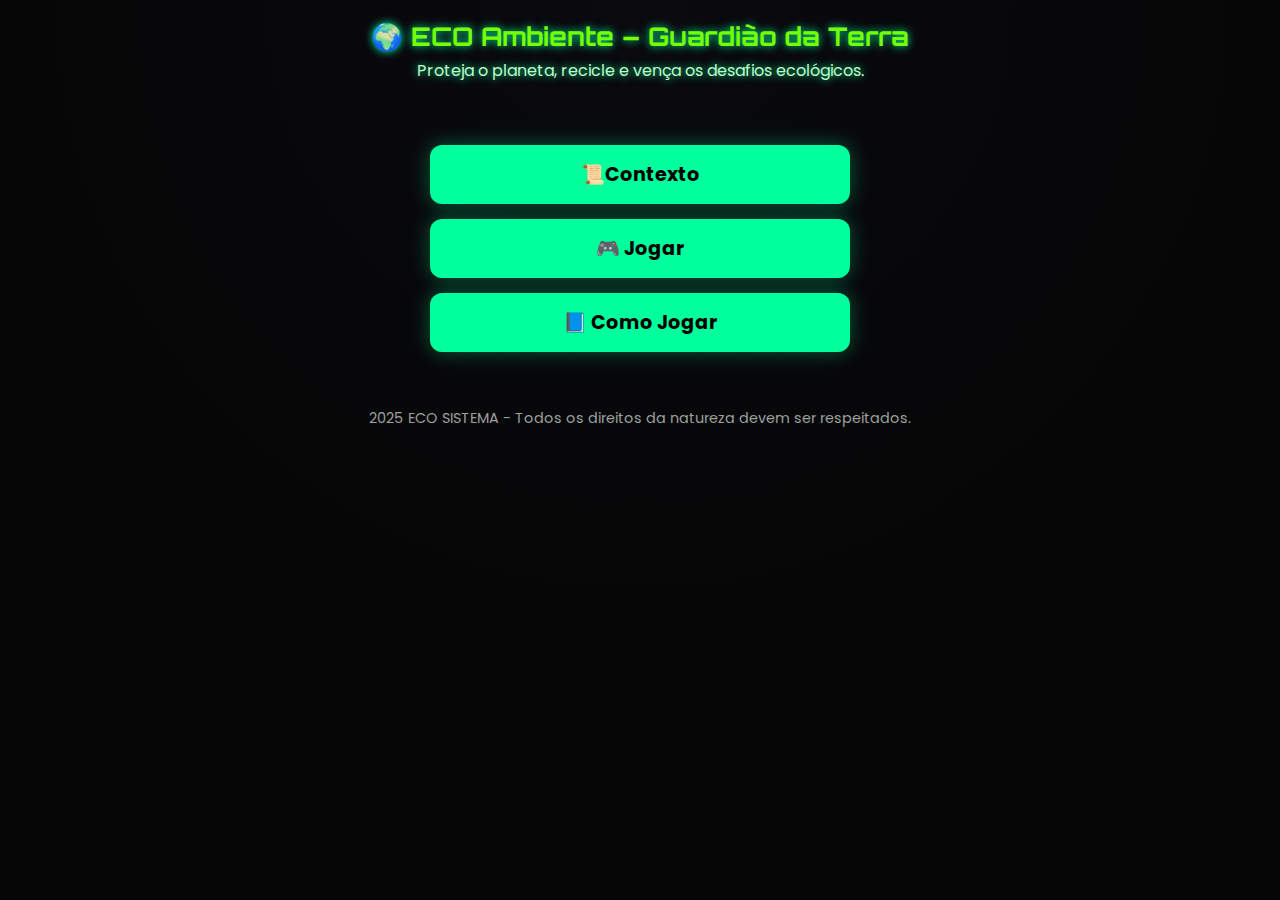
<file: index.html>
<!DOCTYPE html>
<html lang="pt-BR">
<head>
  <meta charset="UTF-8" />
  <meta name="viewport" content="width=device-width, initial-scale=1.0"/>
  <title>ECO ambiente – Guardião da Terra 🌍</title>

  <link rel="shortcut icon" href="natureza.webp">
  <link rel="stylesheet" href="style.css">
  <script src="voz.js"></script>

</head>
<body>


<header>
  <h1>🌍 ECO Ambiente – Guardião da Terra</h1>
  <p>Proteja o planeta, recicle e vença os desafios ecológicos.</p>
</header>

<main>
  <nav class="menu-principal">

   <a href="contexto.html" class="menu-btn">📜Contexto</a>

    <a href="itens_opcionais.html" class="menu-btn">🎮 Jogar</a>

    <a href="comojogar.html" class="menu-btn">📘 Como Jogar</a>

  </nav>

</main>

<footer>
  <p>2025 ECO SISTEMA - Todos os direitos da natureza devem ser respeitados.</p>
</footer>

<script src="https://code.jquery.com/jquery-3.6.0.min.js"></script>
</body>
</html>
</file>
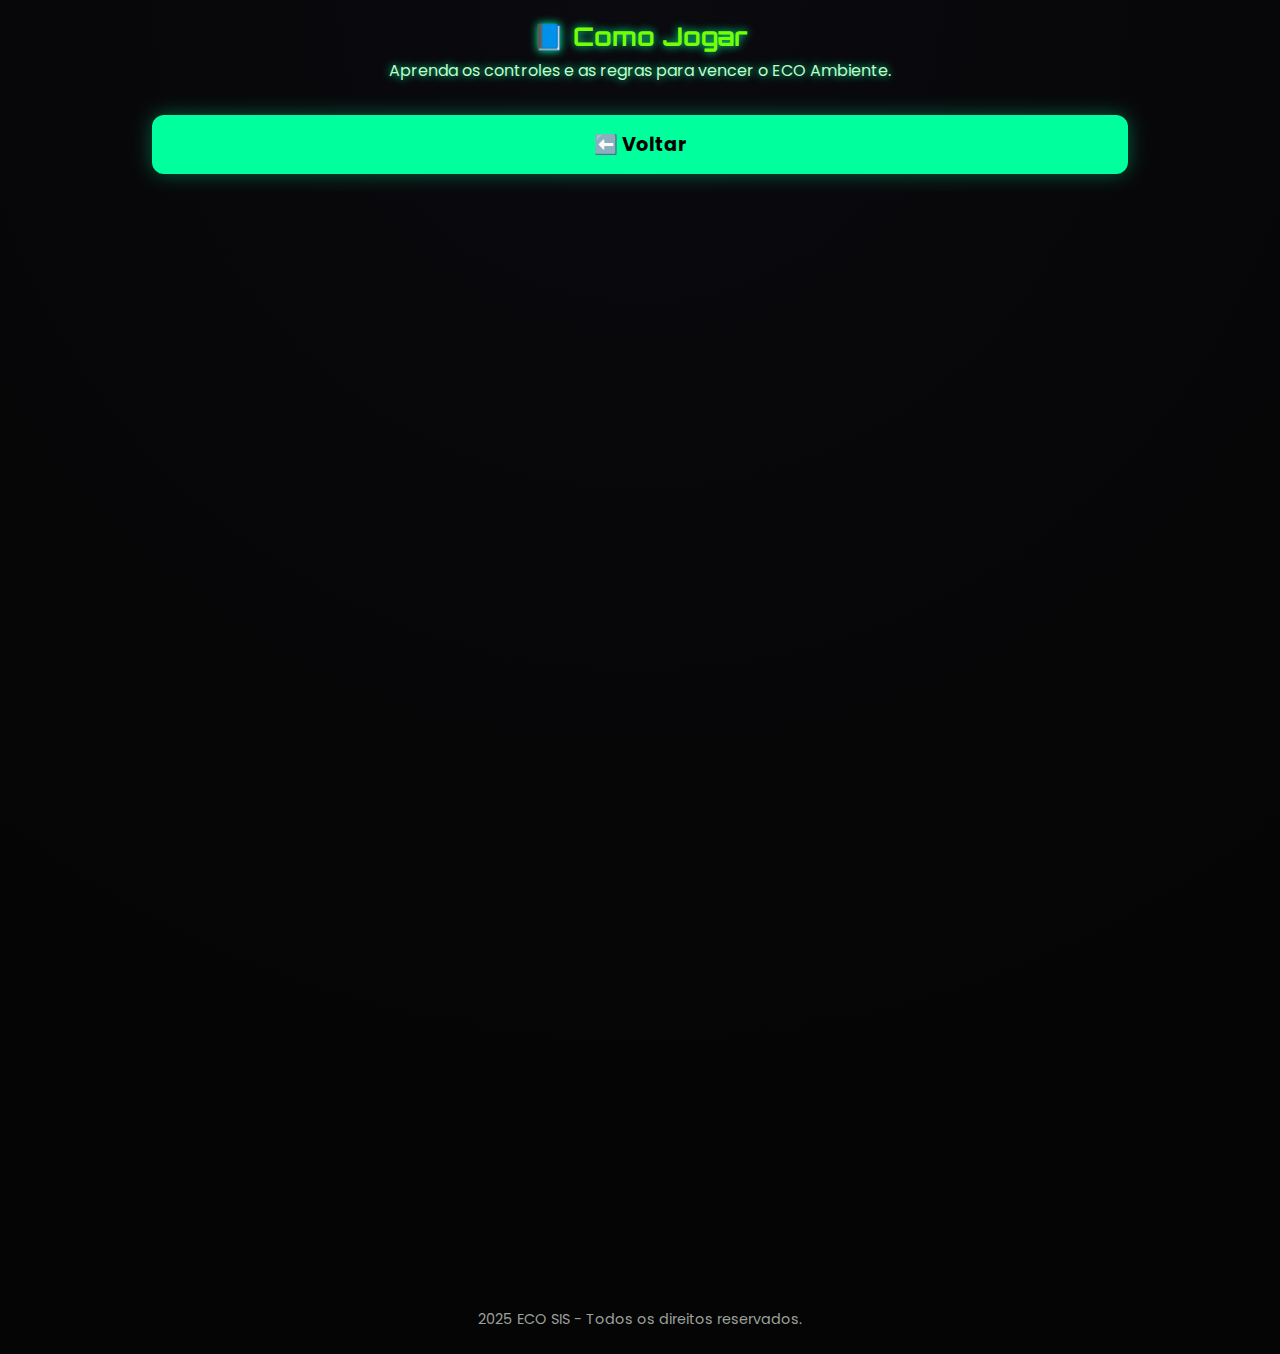
<file: comojogar.html>
<!DOCTYPE html>
<html lang="pt-BR">
<head>
  <meta charset="UTF-8" />
  <meta name="viewport" content="width=device-width, initial-scale=1.0" />
  <title>Como Jogar – ECO Ambiente 🌍</title>
  <link rel="stylesheet" href="style.css">
  <link rel="shortcut icon" href="natureza.webp">
  <script src="voz.js"></script>

</head>
<body>

<header>
  <h1>📘 Como Jogar</h1>
  <p>Aprenda os controles e as regras para vencer o ECO Ambiente.</p>
</header>

<main>
  <a href="index.html" class="menu-btn">⬅️ Voltar</a>

  <section class="secao">
    <h2>🎮 Controles</h2>
    <p>Use as setas do teclado para mover o personagem:</p>
    <ul>
      <li>⬅️ Esquerda – mover para a esquerda</li>
      <li>➡️ Direita – mover para a direita</li>
      <li>⬆️ Cima – pular / mover para cima</li>
      <li>⬇️ Baixo – mover para baixo</li>
      <li>Ou também pode ser usado o mouse</li>
    </ul>
  </section>

  <section class="secao">
    <h2>♻️ Objetivo do jogo</h2>
    <p>
      Colete apenas os itens da natureza e evite os que poluem o meio ambiente.
    </p>
    <p>
      Cada item reciclável aumenta sua pontuação. Itens errados tiram vidas.
    </p>
  </section>

  <section class="secao">
    <h2>⏱️ Níveis e progresso</h2>
    <p>
      A cada 100 pontos vc sobe de nível automaticamente. Níveis mais altos são mais rápidos e difíceis.
    </p>
  </section>

  <section class="secao">
    <h2>🏆 Ranking</h2>
    <p>
      No fim do jogo, você pode salvar sua pontuação no ranking local.
    </p>
  </section>

</main>

<footer>
  <p>2025 ECO SIS - Todos os direitos reservados.</p>
</footer>

</body>
</html>
</file>
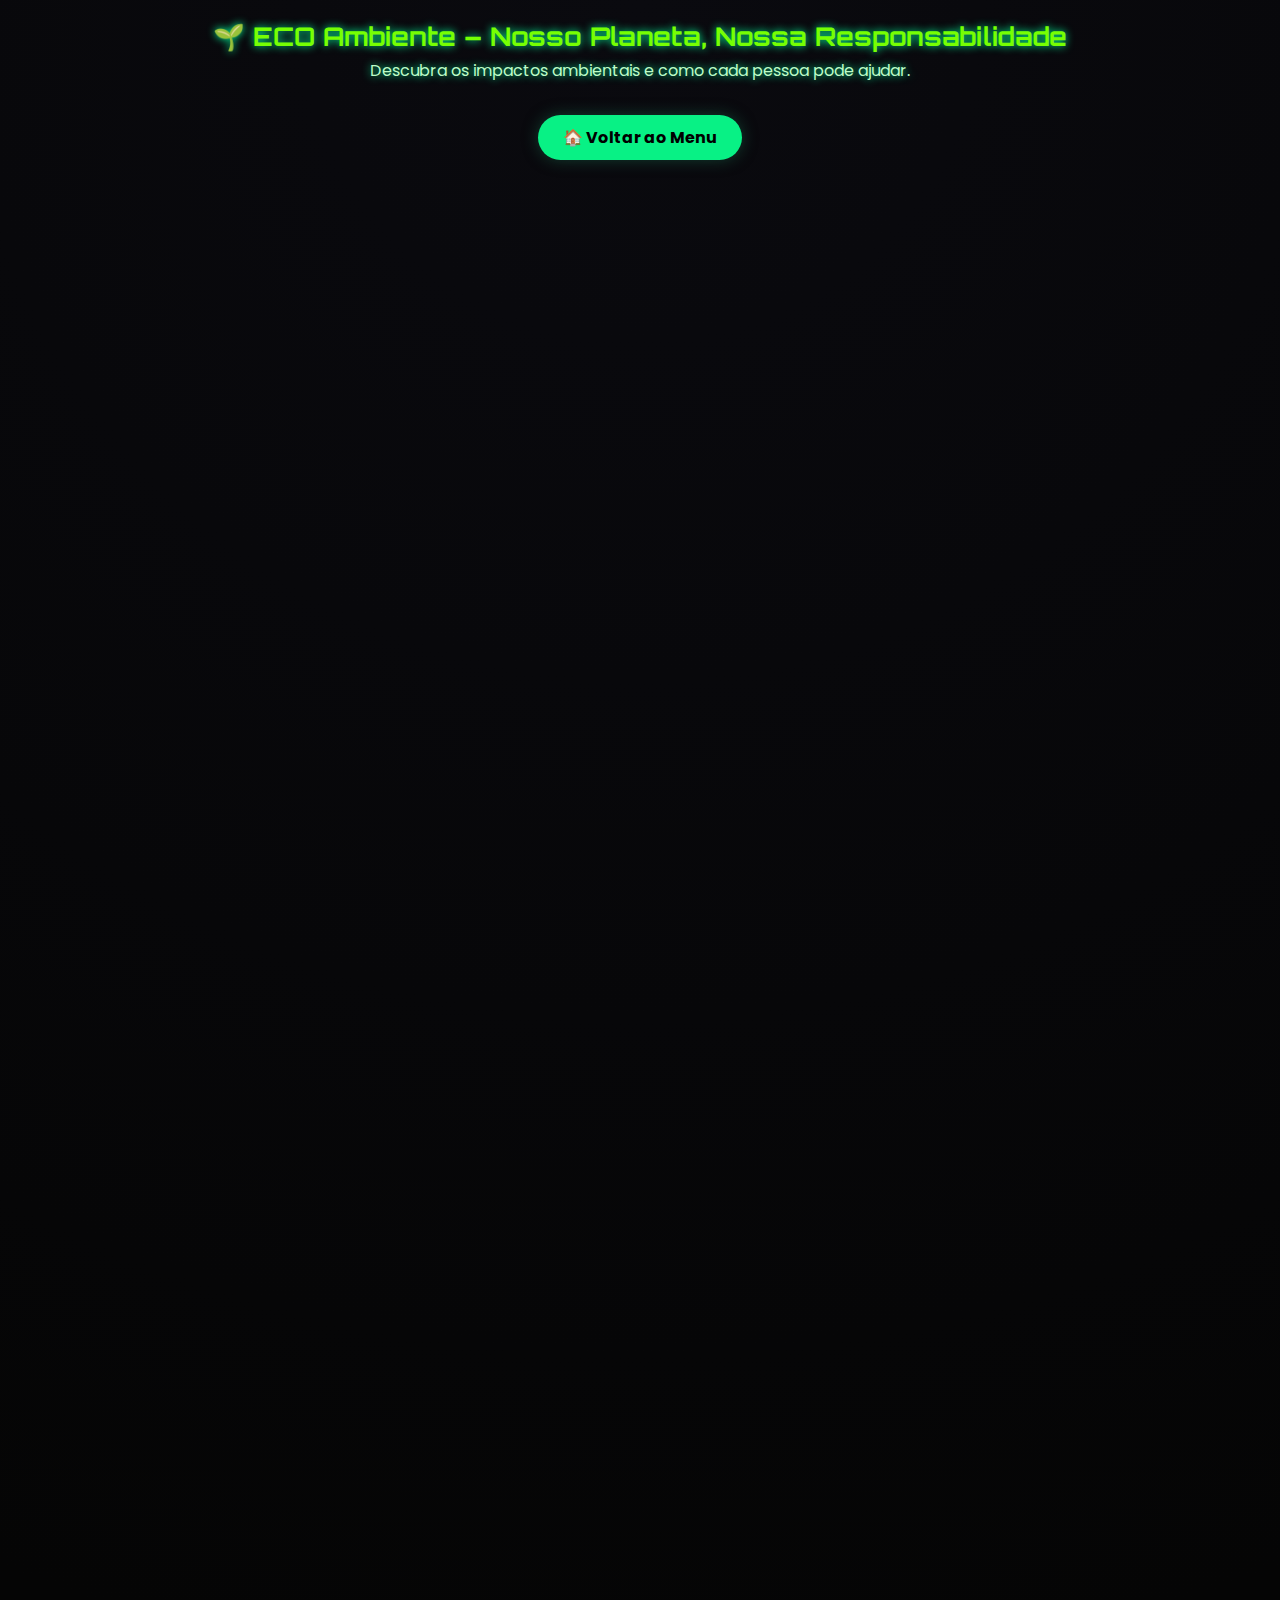
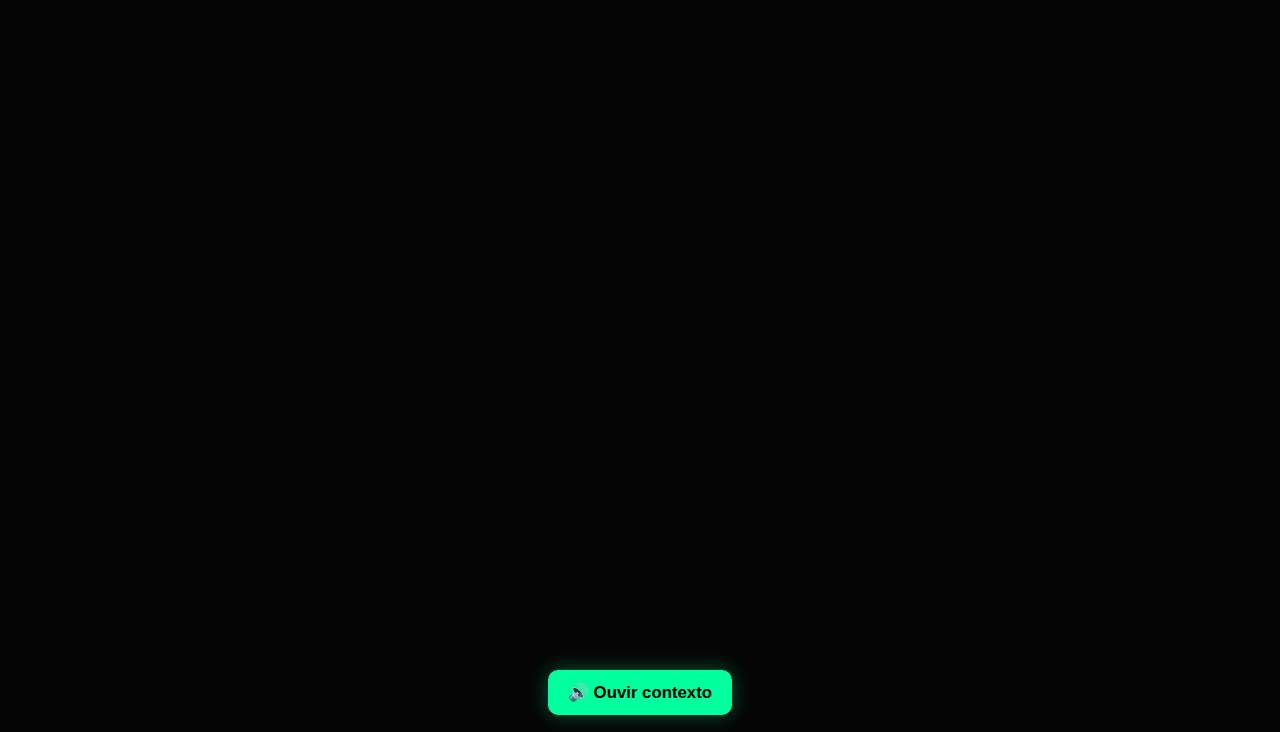
<file: contexto.html>
<!DOCTYPE html>
<html lang="pt-BR">
<head>
  <meta charset="UTF-8" />
  <meta name="viewport" content="width=device-width, initial-scale=1.0"/>
  <title>Contexto – ECO Ambiente 🌍</title>

 <link rel="shortcut icon" href="natureza.webp">
  <link rel="stylesheet" href="style.css">
  <script src="voz.js"></script>
</head>

<body>

<header>
  <h1>🌱 ECO Ambiente – Nosso Planeta, Nossa Responsabilidade</h1>
  <p>Descubra os impactos ambientais e como cada pessoa pode ajudar.</p>
</header>

<main>

  <a href="index.html" class="botao-voltar">🏠 Voltar ao Menu</a>

  <section class="secao">
    <h2>🌍 Um Mundo em Transformação</h2>
    <p>
      A crise ambiental não é mais um aviso distante: ela já está acontecendo.  
      Florestas inteiras estão desaparecendo, rios estão se tornando impróprios para consumo
      e a atmosfera está sendo sobrecarregada por gases poluentes.
    </p>

    <div class="img-card">
      <img src="problema1.jpeg" alt="Desmatamento">
    </div>
  </section>

  <section class="secao">
    <h2>💧 Cada Ação Conta</h2>
    <p>
      O descarte incorreto do lixo, o desperdício de água e o desmatamento são consequências 
      diretas da falta de consciência ambiental humana. No entanto, pequenas ações individuais 
      podem gerar grandes mudanças coletivas.
    </p>

    <div class="img-card">
      <img src="problema2.webp" alt="Poluição">
    </div>
  </section>

  <section class="secao">
    <h2>🔥 Os Principais Problemas da Atualidade</h2>

    <div class="grid-problemas">
      <div class="card-problema">
        <h3>🌡️ Aquecimento Global</h3>
        <p>O aumento da temperatura causa derretimento de geleiras e eventos climáticos extremos.</p>
      </div>

      <div class="card-problema">
        <h3>🗑️ Poluição</h3>
        <p>Rios, mares e solos estão sendo contaminados por resíduos urbanos e industriais.</p>
      </div>

      <div class="card-problema">
        <h3>🌲 Desmatamento</h3>
        <p>Milhares de hectares são destruídos todos os dias para exploração ilegal.</p>
      </div>
    </div>
  </section>

  <section class="secao">
    <h2>💡 O Que Podemos Fazer?</h2>
    <p>A mudança começa com atitudes simples, como:</p>

    <ul class="lista-acoes">
      <li>♻️ Reciclar corretamente</li>
      <li>🚿 Economizar água</li>
      <li>🌳 Plantar árvores</li>
      <li>💡 Reduzir o consumo de energia</li>
      <li>☭👀 Mudar nosso sistema econômico</li>
      <li>🐾 Respeitar a fauna e flora</li>
    </ul>

    </div>
  </section>

  <button id="btnOuvirContexto">🔊 Ouvir contexto</button>

</main>

<script>
  document.getElementById("btnOuvirContexto").addEventListener("click", () => {
    speak("O planeta enfrenta desafios ambientais urgentes. Florestas estão desaparecendo, rios estão sendo poluídos e mudanças climáticas afetam toda a vida na Terra. Cada pessoa pode fazer a diferença com atitudes simples como economizar água, reciclar e proteger a natureza.");
  });
</script>

</body>
</html>
</file>
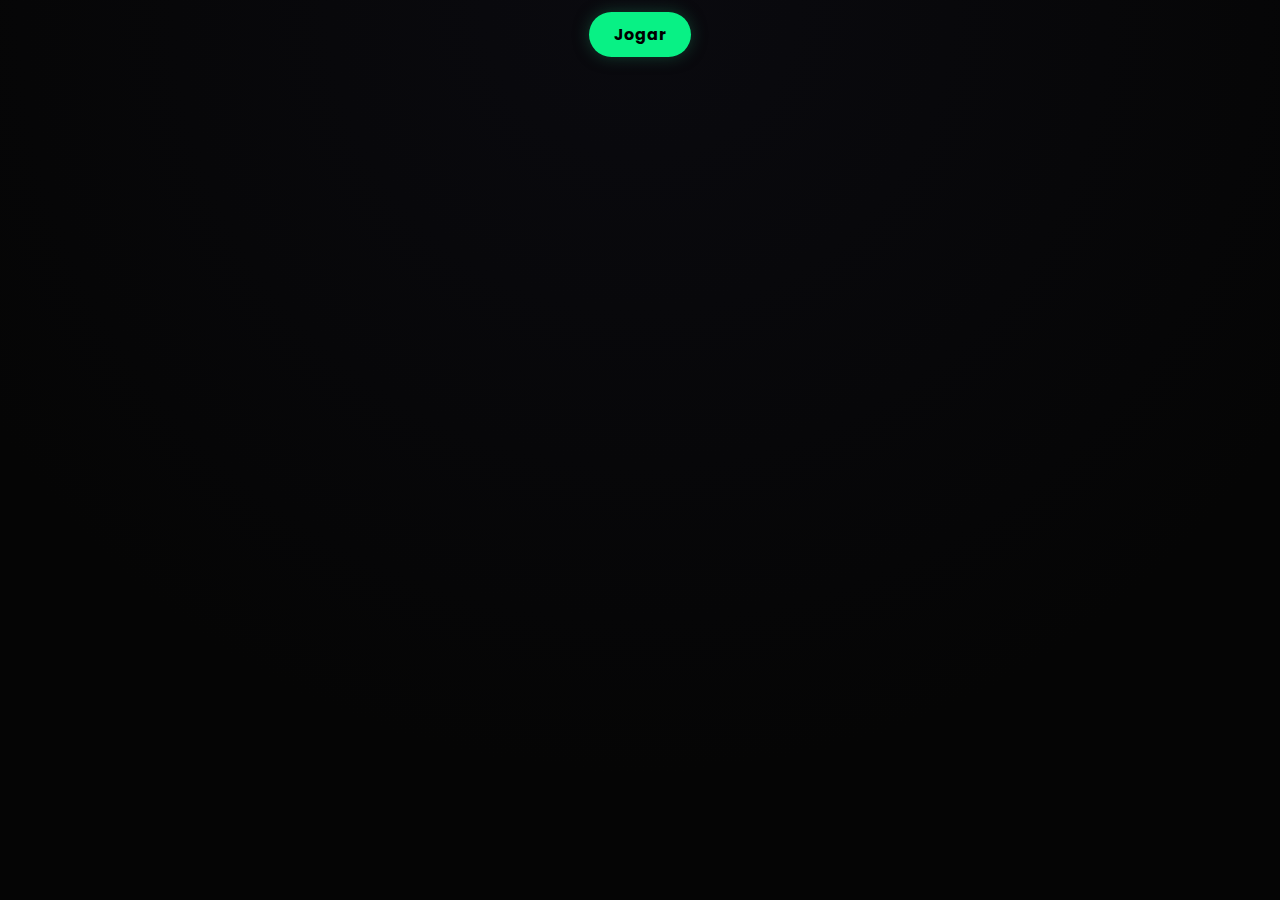
<file: inicio.html>
<!DOCTYPE html>
<html lang="pt-BR">
<head>
  <meta charset="UTF-8" />
  <meta name="viewport" content="width=device-width, initial-scale=1.0"/>
  <title>ECO ambiente – Guardião da Terra 🌍</title>

  <link rel="shortcut icon" href="natureza.webp">
  <link rel="stylesheet" href="style.css">

  <script src="https://code.jquery.com/jquery-3.6.0.min.js"></script>
</head>
<body>
 <main>
    <a href="jogo.html" class="botao-voltar">Jogar</a>
 </main>
</body>
</html>
</file>
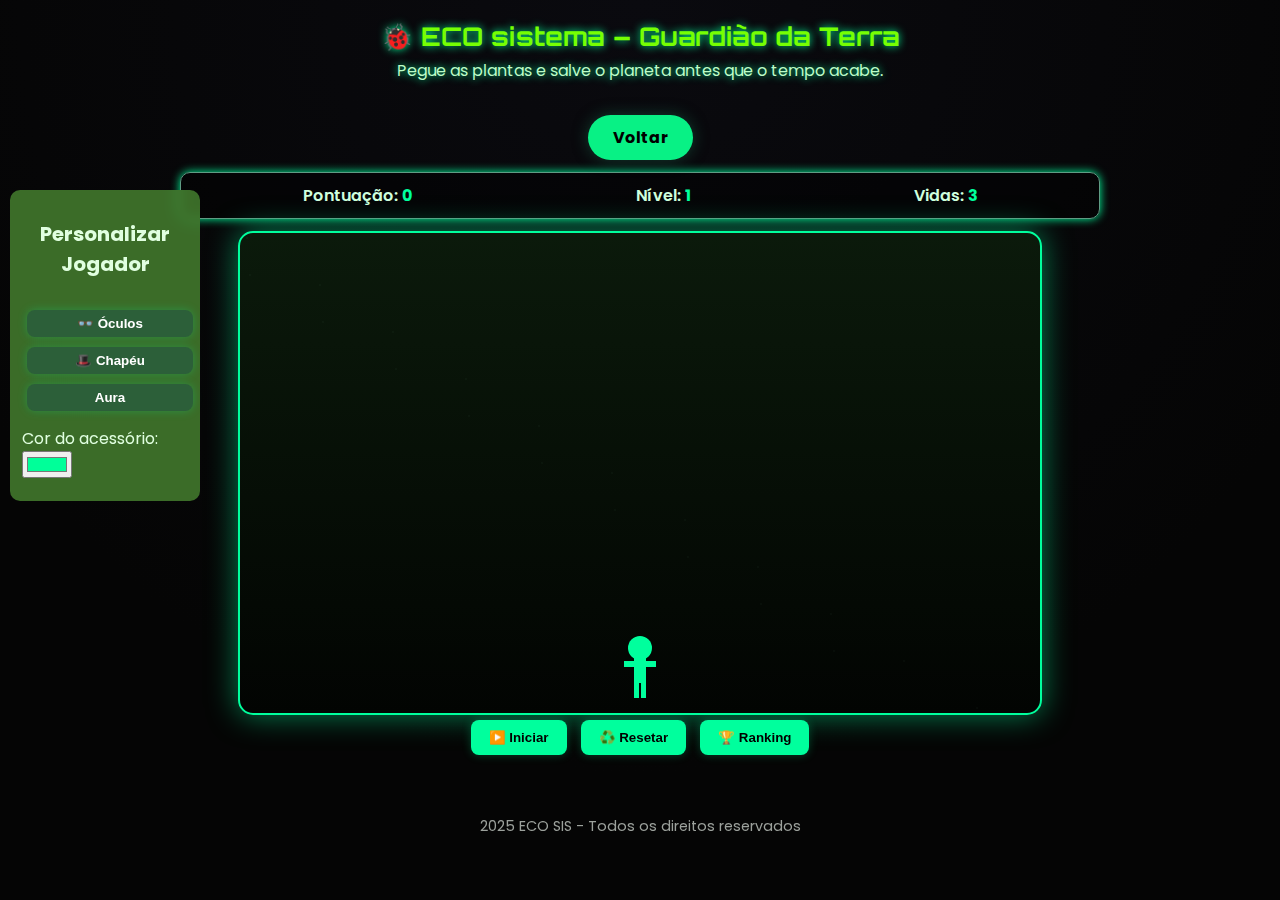
<file: itens_opcionais.html>
<!DOCTYPE html>
<html lang="pt-BR">
<head>
  <meta charset="UTF-8" />
  <meta name="viewport" content="width=device-width, initial-scale=1.0"/>
  <title>ECO ambiente – Guardião da Terra 🌍</title>

  <link rel="shortcut icon" href="natureza.webp">
  <link rel="stylesheet" href="style.css">

  <script src="https://code.jquery.com/jquery-3.6.0.min.js"></script>
</head>
<body>
  <header>
    <h1>🐞 ECO sistema – Guardião da Terra</h1>
    <p>Pegue as plantas e salve o planeta antes que o tempo acabe.</p>
  </header>

  <main>
    <a href="index.html" class="botao-voltar">Voltar</a>

    <div id="hud">
      <div>Pontuação: <span id="score">0</span></div>
      <div>Nível: <span id="level">1</span></div>
      <div>Vidas: <span id="lives">3</span></div>
    </div>

    <div id="customizer">
      <h2>Personalizar Jogador</h2>
      <div class="buttons">
        <button onclick="tryToggle('ÓCULOS')">👓 Óculos</button>
        <button onclick="tryToggle('CHAPÉU')">🎩 Chapéu</button>
        <button onclick="tryToggle('COR')">Aura</button>
      </div>

      <div id="colors">
        <label for="accessoryColor">Cor do acessório:</label>
        <input type="color" id="accessoryColor" value="#00ff99" onchange="changeAccessoryColor(this.value)">
      </div>

      <div id="unlockInfo"></div>
    </div>

    <canvas id="gameCanvas" width="800" height="480"></canvas>

    <div class="controles">
      <button id="startBtn">▶️ Iniciar</button>
      <button id="resetBtn">♻️ Resetar</button>
      <button id="openRanking">🏆 Ranking</button>
    </div>
  </main>

  <div id="modalSobre" class="modal">
    <div class="modal-content">
      <h2>Sobre o jogo</h2>
      <p><strong>ECO HERO</strong> é um jogo educativo...</p>
      <p><strong>Desenvolvido por:</strong> Rafaella Web Sustentável 🌱</p>
      <button id="closeModal">Fechar</button>
    </div>
  </div>

  <div id="modalGameOver" class="modal">
    <div class="modal-content">
      <h2>Missão encerrada</h2>
      <p>Sua pontuação: <strong id="finalScore">0</strong></p>
      <label for="playerName">Digite seu nome:</label>
      <input id="playerName" maxlength="20" placeholder="Seu nome" />
      <div>
        <button id="saveScoreBtn">Salvar no ranking</button>
        <button id="closeGameOver">Fechar</button>
      </div>
    </div>
  </div>

  <div id="modalRanking" class="modal">
    <div class="modal-content">
      <h2>Ranking Local</h2>
      <ol id="rankingList"></ol>
      <button id="closeRanking">Fechar</button>
    </div>
  </div>

  <footer>
    <p>2025 ECO SIS - Todos os direitos reservados</p>
  </footer>

  <script src="script.js"></script>
</body>
</html>
</file>
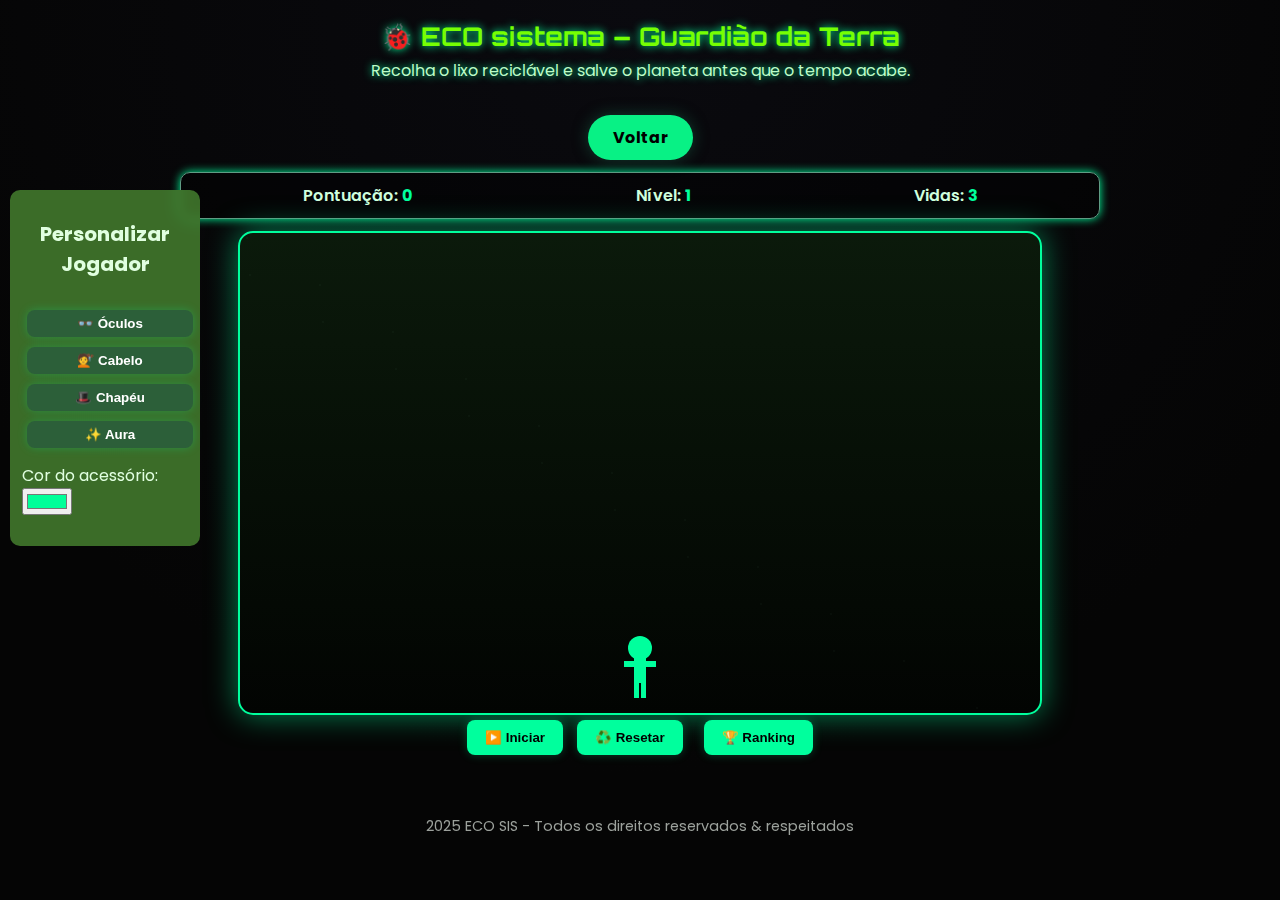
<file: jogo.html>
<!DOCTYPE html>
<html lang="pt-BR">
<head>
  <meta charset="UTF-8" />
  <meta name="viewport" content="width=device-width, initial-scale=1.0"/>
  <title>ECO ambiente – Guardião da Terra 🌍</title>

  <link rel="shortcut icon" href="natureza.webp">
  <link rel="stylesheet" href="style.css">

  <script src="https://code.jquery.com/jquery-3.6.0.min.js"></script>
</head>
<body>
  <header>
    <h1>🐞 ECO sistema – Guardião da Terra</h1>
    <p>Recolha o lixo reciclável e salve o planeta antes que o tempo acabe.</p>
  </header>

  <main>
    <a href="index.html" class="botao-voltar">Voltar</a>

    <div id="hud" aria-live="polite" aria-atomic="true">
      <div>Pontuação: <span id="score">0</span></div>
      <div>Nível: <span id="level">1</span></div>
      <div>Vidas: <span id="lives">3</span></div>
    </div>

    <div id="customizer">
<h2>Personalizar Jogador</h2>
<div class="buttons">
<button type="button" onclick="tryToggle('glasses')">👓 Óculos</button>
<button type="button" onclick="tryToggle('hair')">💇 Cabelo</button>
<button type="button" onclick="tryToggle('hat')">🎩 Chapéu</button>
<button type="button" onclick="tryToggle('aura')">✨ Aura</button>
</div>


<div id="colors">
<label for="accessoryColor">Cor do acessório:</label>
<input type="color" id="accessoryColor" value="#00ff99" onchange="changeAccessoryColor(this.value)">
</div>


<div id="unlockInfo" aria-live="polite" style="margin-top:8px;font-size:0.9rem;color:#333"></div>
</div>


<canvas id="gameCanvas" width="800" height="480" aria-label="Área do jogo"></canvas>


<div class="controles" role="group" aria-label="Controles do jogo">
<button id="startBtn" aria-label="Iniciar jogo">▶️ Iniciar</button>
<button id="resetBtn" aria-label="Resetar progresso">♻️ Resetar</button>
<button id="openRanking" style="margin-left:12px;">🏆 Ranking</button>
</div>
  </main>

  <div id="modalSobre" class="modal" role="dialog" aria-modal="true" aria-label="Informações sobre o jogo">
    <div class="modal-content">
      <h2>Sobre o jogo</h2>
      <p><strong>ECO HERO</strong> é um jogo educativo criado para conscientizar sobre o impacto do lixo no planeta. 
      Use as setas para mover o herói e colete apenas materiais recicláveis.</p>
      <p><strong>Desenvolvido por:</strong> Rafaella Web Sustentável 🌱</p>
      <button id="closeModal">Fechar</button>
    </div>
  </div>

  <div id="modalGameOver" class="modal" role="dialog" aria-modal="true" aria-label="Fim de jogo">
    <div class="modal-content">
      <h2>Missão encerrada</h2>
      <p>Sua pontuação: <strong id="finalScore">0</strong></p>
      <label for="playerName">Digite seu nome (para ranking):</label>
      <input id="playerName" maxlength="20" placeholder="Seu nome" />
      <div style="margin-top:12px;">
        <button id="saveScoreBtn">Salvar no ranking</button>
        <button id="closeGameOver">Fechar</button>
      </div>
    </div>
  </div>

  <div id="modalRanking" class="modal" role="dialog" aria-modal="true" aria-label="Ranking local">
    <div class="modal-content">
      <h2>Ranking Local</h2>
      <ol id="rankingList"></ol>
      <button id="closeRanking">Fechar</button>
    </div>
  </div>

  <footer>
    <p>2025 ECO SIS - Todos os direitos reservados & respeitados</p>
 
  </footer>

  <script src="script.js"></script>
</body>
</html>
</file>
<file: style.css>
@import url('https://fonts.googleapis.com/css2?family=Orbitron:wght@500&family=Poppins:wght@300;600&display=swap');

:root{
  --neon: #00ff9d;
  --neon-weak: #76ff03;
  --bg1: #0a0a0f;
  --bg2: #050505;
}

* { box-sizing: border-box; }

body {
  margin: 0;
  background: radial-gradient(circle at top, var(--bg1), var(--bg2) 70%);
  color: #e0ffe0;
  font-family: 'Poppins', sans-serif;
  overflow-x: hidden;
  min-height: 100vh;
  display: flex;
  flex-direction: column;
  align-items: center;
}


header {
  text-align: center;
  padding: 20px;
  color: var(--neon-weak);
  text-shadow: 0 0 8px var(--neon);
}

header h1 { 
  font-family: 'Orbitron', sans-serif; 
  font-size: 1.6rem; 
  margin:0; 
}

header p { 
  margin:6px 0 0 0; 
  color:#bdfcc7; 
}


main {
  width: 100%;
  max-width: 1000px;
  display: flex;
  flex-direction: column;
  align-items: center;
  padding: 12px;
}


#hud {
  display: flex;
  justify-content: space-around;
  width: 95%;
  max-width: 920px;
  background: rgba(0, 0, 0, 0.4);
  border: 1px solid #5f9c84;
  border-radius: 10px;
  padding: 10px;
  margin: 12px 0;
  box-shadow: 0 0 10px var(--neon);
}

#hud div { 
  font-weight:600; 
  color:#cfffde; 
}

#hud span { 
  color: var(--neon); 
  font-weight: bold; 
}


canvas {
  border: 2px solid var(--neon);
  border-radius: 15px;
  background: linear-gradient(to bottom, #0b1a0b, #020402);
  box-shadow: 0 0 30px rgba(0,255,157,0.5);
  max-width: 100%;
  height: auto;
  display: block;
}


button {
  background: var(--neon);
  border: none;
  color: #000;
  padding: 10px 18px;
  margin: 5px;
  border-radius: 8px;
  font-weight: bold;
  transition: transform .25s ease, box-shadow .25s ease, background.25s ease;
  cursor: pointer;
  box-shadow: 0 0 10px rgba(0,255,157,0.25);
}

button:hover { 
  background: var(--neon-weak); 
  transform: translateY(-4px); 
  box-shadow: 0 6px 30px rgba(0,255,157,0.35); 
}

button:active { 
  transform: translateY(-2px) scale(.99); 
}


footer {
  text-align: center;
  padding: 10px;
  color: #9ca19c;
  font-size: 0.9em;
  margin-top: 20px;
}


.modal {
  display: none;
  position: fixed;
  inset: 0;
  background: rgba(0,0,0,0.85);
  justify-content: center;
  align-items: center;
  z-index: 1000;
}

.modal .modal-content {
  background: #0f0f0f;
  color: var(--neon);
  padding: 20px;
  border-radius: 12px;
  border: 2px solid var(--neon);
  width: 90%;
  max-width: 480px;
  box-shadow: 0 0 30px rgba(0,255,157,0.15);
  text-align: center;
}

.modal input[type="text"], 
.modal input[type="name"] {
  padding: 8px 10px;
  width: 90%;
  margin-top:8px;
  border-radius:6px;
  border:1px solid #2a2a2a;
}


@media (max-width: 600px) {
  header h1 { font-size: 1.2rem; }
  #hud { flex-direction: column; gap:8px; align-items:center; }
  canvas { width: 94vw; height: 55vw; }
}


.botao-voltar {
  display: inline-block; 
  text-decoration: none; 
  background-color: rgb(8, 241, 133);
  color: #000;
  padding: 10px 25px;
  border-radius: 100px; 
  font-weight: bold;
  font-size: 1rem;
  box-shadow: 0 0 15px rgba(23, 95, 68, 0.6);
  transition: 0.3s;
  animation: flutuar 3s ease-in-out infinite;
  position: relative;
}

@keyframes flutuar {
  0%, 100% { transform: translateY(0); }
  50% { transform: translateY(-8px); }
}

.botao-voltar:hover {
  background-color: #9ef52f;
  transform: scale(1.05);
  box-shadow: 0 0 25px #baff6a;
}

.menu-principal {
  margin-top: 30px;
  display: flex;
  flex-direction: column;
  gap: 15px;
  width: 100%;
  max-width: 420px;
  align-items: center;
}

.menu-btn {
  width: 100%;
  background: var(--neon);
  padding: 15px;
  border-radius: 12px;
  color: #000;
  font-size: 1.2rem;
  font-weight: bold;
  text-align: center;
  box-shadow: 0 0 20px rgba(0,255,157,0.35);
  text-decoration: none;
  transition: 0.3s ease;
}

.menu-btn:hover {
  background: var(--neon-weak);
  transform: translateY(-5px);
  box-shadow: 0 0 30px rgba(150,255,150,0.45);
}

.secao {
  width: 90%;
  max-width: 850px;
  background: rgba(0, 0, 0, 0.45);
  border: 1px solid var(--neon);
  padding: 22px;
  margin: 25px auto;
  border-radius: 14px;
  box-shadow: 0 0 18px rgba(0,255,150,0.25);
  animation: surgir 0.9s ease forwards;
  transform: translateY(20px);
  opacity: 0;
}

@keyframes surgir {
  to {
    transform: translateY(0);
    opacity: 1;
  }
}

.secao h2 {
  color: var(--neon);
  text-align: center;
  font-size: 1.6rem;
  margin-bottom: 12px;
  text-shadow: 0 0 10px var(--neon);
}

.secao p {
  text-align: center;
  line-height: 1.6;
  color: #d5ffe7;
  font-size: 1.05rem;
}


.img-card {
  width: 55%;
  margin: 18px auto;
  overflow: hidden;
  border-radius: 12px;
  border: 2px solid var(--neon);
  box-shadow: 0 0 22px rgba(0,255,150,0.35);
  transition: transform 0.35s ease, box-shadow 0.35s ease;
}

.img-card img {
  width: 100%;
  display: block;
  border-radius: 12px;
  transition: transform 0.4s ease;
}

.img-card:hover {
  transform: scale(1.03);
  box-shadow: 0 0 35px rgba(0,255,150,0.5);
}

.img-card:hover img {
  transform: scale(1.07);
}


.grid-problemas {
  display: grid;
  grid-template-columns: repeat(auto-fit, minmax(220px, 1fr));
  gap: 18px;
  margin-top: 14px;
}

.card-problema {
  background: rgba(0, 0, 0, 0.55);
  border: 1px solid var(--neon);
  padding: 15px;
  border-radius: 12px;
  text-align: center;
  box-shadow: 0 0 18px rgba(0,255,150,0.2);
  transition: transform 0.25s ease, box-shadow 0.25s ease;
}

.card-problema:hover {
  transform: translateY(-6px);
  box-shadow: 0 0 25px var(--neon);
}

.card-problema h3 {
  color: var(--neon-weak);
  margin-bottom: 8px;
  font-size: 1.25rem;
  text-shadow: 0 0 7px var(--neon);
}

.card-problema p {
  color: #eaffea;
  font-size: 0.98rem;
  line-height: 1.4;
}

.lista-acoes {
  color: #d4ffe9;
  list-style: none;
  padding-left: 0;
  margin-top: 12px;
}

.lista-acoes li {
  margin: 8px 0;
  padding: 8px 14px;
  background: rgba(0,255,150,0.07);
  border-left: 4px solid var(--neon);
  border-radius: 8px;
  transition: background 0.3s ease, transform 0.2s ease;
}

.lista-acoes li:hover {
  background: rgba(0,255,150,0.18);
  transform: translateX(6px);
}


#btnOuvirContexto {
  background: var(--neon);
  color: #000;
  border: none;
  padding: 12px 20px;
  margin-top: 20px;
  border-radius: 10px;
  font-size: 1.05rem;
  font-weight: bold;
  cursor: pointer;
  transform: translateY(0);
  transition: transform .25s ease, box-shadow .25s ease, background .25s ease;
  box-shadow: 0 0 20px rgba(0,255,150,0.35);
}

#btnOuvirContexto:hover {
  transform: translateY(-5px);
  box-shadow: 0 0 35px rgba(0,255,150,0.5);
  background: var(--neon-weak);
}


@media (max-width: 600px) {
  .secao { padding: 16px; }
  .secao h2 { font-size: 1.35rem; }
  .img-card { width: 90%; }
  .card-problema p { font-size: 0.9rem; }
}

#customizer {
  position: absolute;
  top: 190px;
  left: 10px;                
  background: #498631cc;       
  padding: 12px;
  border-radius: 10px;
  display: flex;
  flex-direction: column;
  gap: 10px;
  width: 190px;
  backdrop-filter: blur(6px);
  align-items: flex-start;    
  text-align: left;            
}

#customizer h3 {
  margin-top: 0;
  font-size: 18px;
  color: white;
  font-weight: bold;
}

#customizer button {
  width: 100%;
  padding: 6px;
  border: none;
  cursor: pointer;
  background: #2c5f39;
  color: white;
  border-radius: 8px;
  transition: 0.2s;
}

#customizer button:hover {
  background: #1f4228;
  transform: scale(1.03);
}

h2{
  font-size: 20px;
  text-align: center;
}
</file>
